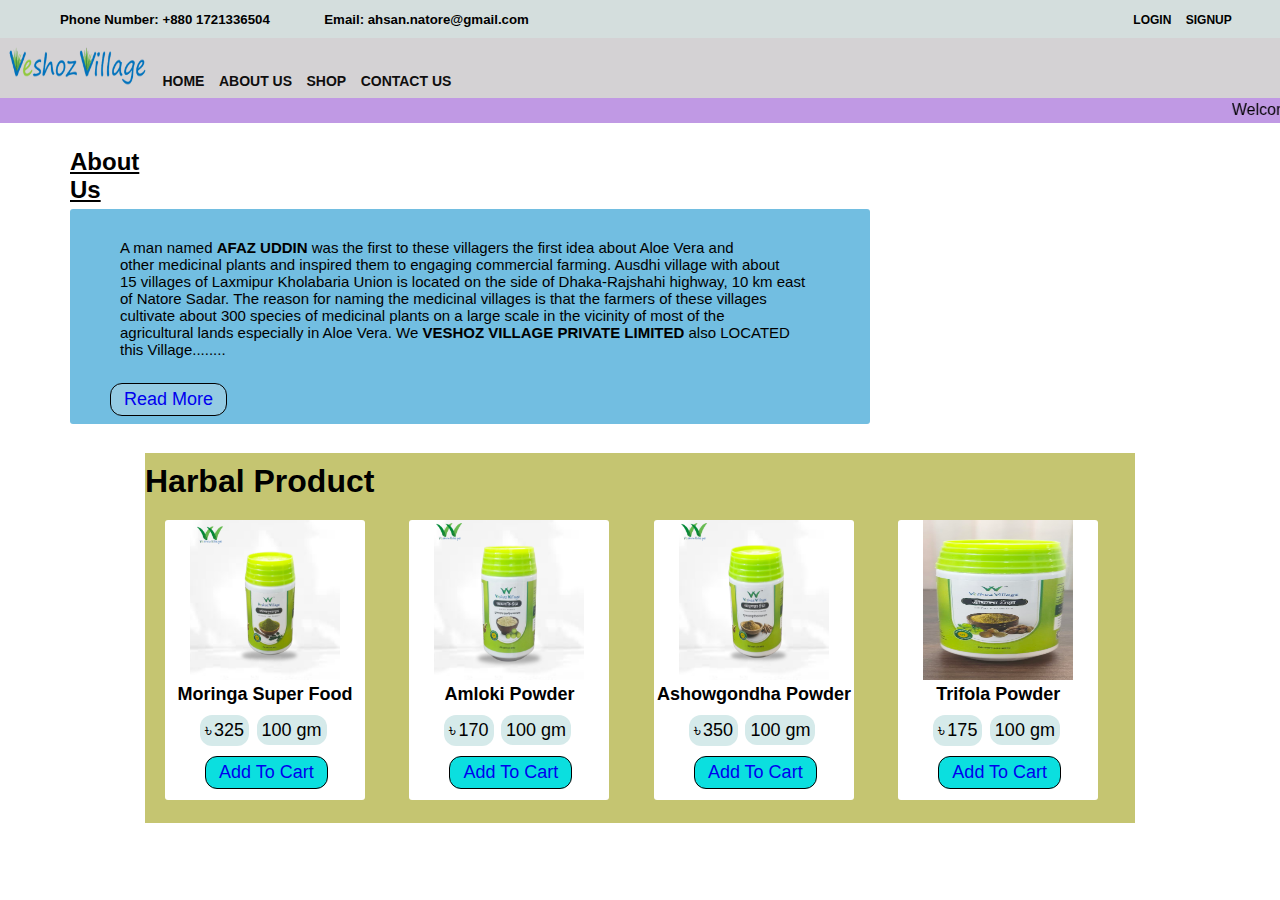
<file: index.html>
<!DOCTYPE html>
<html lang="en">
<head>
  <meta charset="UTF-8">
  <meta name="viewport" content="width=device-width, initial-scale=1.0">
  <title>Veshoz Village</title>
  <link href="style.css" rel="stylesheet">
</head>
<body>
  <div class="header">
    <h5 class="phone">Phone Number: +880 1721336504</h5>
    <h5 class="phone">Email: ahsan.natore@gmail.com</h5>  
    <a class="log" href="login.html" target="_blank">LOGIN</a>
    <a class="sin" href="signup.html" target="_blank">SIGNUP</a>
  </div> 
      

      <div class="navbar">
        
          <a href="https://veshozvillage.com/">
            <img src="vv.png" height="40" width="140"></a>
          <a class="home" href="index.html">HOME</a>
          <a class="home" href="about.html" target="_blank">ABOUT US</a>
          <a class="home" href="shop.html" target="_blank">SHOP</a>
          <a class="home" href="contact.html">CONTACT US</a>
        
      </div>

<div class="marq">
  <marquee>Welcome to my Website</marquee>
</div>


 <section class="cont">
  <h2 class="about">About Us</h2>
  <div class="para">
    <p class="parag">
    A man named <b>AFAZ UDDIN</b> was the first to these villagers the first idea about Aloe Vera and<br>
    other medicinal plants and inspired them to engaging commercial farming. Ausdhi village with about <br>
    15 villages of Laxmipur Kholabaria Union is located on the side of Dhaka-Rajshahi highway, 10 km east<br>
    of Natore Sadar. The reason for naming the medicinal villages is that the farmers of these villages<br>
    cultivate about 300 species of medicinal plants on a large scale in the vicinity of most of the <br>
    agricultural lands especially in Aloe Vera. We <b>VESHOZ VILLAGE PRIVATE LIMITED</b> also LOCATED <br>
    this Village........
  </p>
  <button class="seemore"><a class="read" href="about.html">Read More</a></button>
  </div>
<!-- <div>
  <img src="Aloe_plant.jpg" height="200" width="200">
</div> -->
 </section>

<section class="container">
  <h1 class="heading">Harbal Product</h1>
  <div class="cont">
    <a href="#"><img class="imeg" src="Moringa.png"></a>
    <p class="name">Moringa Super Food</p>
    <p class="price">325</p>
    <span class="pack">100 gm</span>
    <button class="additem"><a class="additema" href="#">Add To Cart</a></button>
  </div>

  <div class="cont">
    <a href="#"><img class="imeg" src="Amloki.png"></a>
    <p class="name">Amloki Powder</p>
    <p class="price">170</p>
    <span class="pack">100 gm</span>
    <button class="additem"><a class="additema" href="#">Add To Cart</a></button>
  </div>

  <div class="cont">
    <a href="#"><img class="imeg" src="Ashowgondha.png"></a>
    <p class="name">Ashowgondha Powder</p>
    <p class="price">350</p>
    <span class="pack">100 gm</span>
    <button class="additem"><a class="additema" href="#">Add To Cart</a></button>
  </div>

  <div class="cont">
    <a href="#"><img class="imeg" src="Trifola-1.jpg"></a>
    <p class="name">Trifola Powder</p>
    <p class="price">175</p>
    <span class="pack">100 gm</span>
    <button class="additem"><a class="additema" href="#">Add To Cart</a></button>
  </div>


</section>
</body>
</html>
</file>
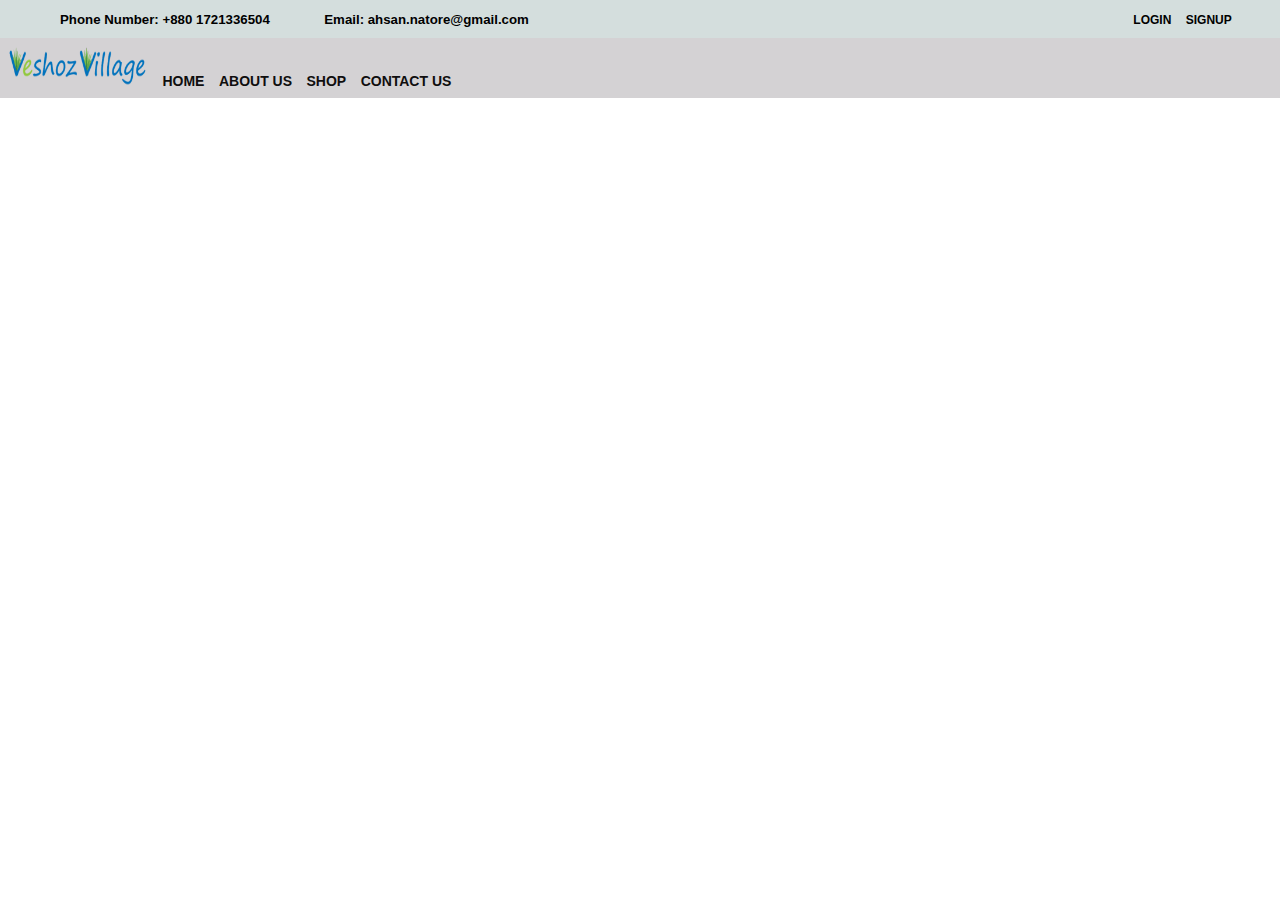
<file: about.html>
<!DOCTYPE html>
<html lang="en">
<head>
  <meta charset="UTF-8">
  <meta name="viewport" content="width=device-width, initial-scale=1.0">
  <title>About Us</title>
  <link href="style.css" rel="stylesheet">
</head>
<body>
  <div class="header">
    <h5 class="phone">Phone Number: +880 1721336504</h5>
    <h5 class="phone">Email: ahsan.natore@gmail.com</h5>  
    <a class="log" href="login.html" target="_blank">LOGIN</a>
    <a class="sin" href="signup.html" target="_blank">SIGNUP</a>
  </div> 
      

      <div class="navbar">
        
          <a href="https://veshozvillage.com/">
            <img src="vv.png" height="40" width="140"></a>
          <a class="home" href="index.html">HOME</a>
          <a class="home" href="about.html" target="_blank">ABOUT US</a>
          <a class="home" href="shop.html" target="_blank">SHOP</a>
          <a class="home" href="contact.html">CONTACT US</a>
        
      </div>



    
  
</body>
</html>
</file>
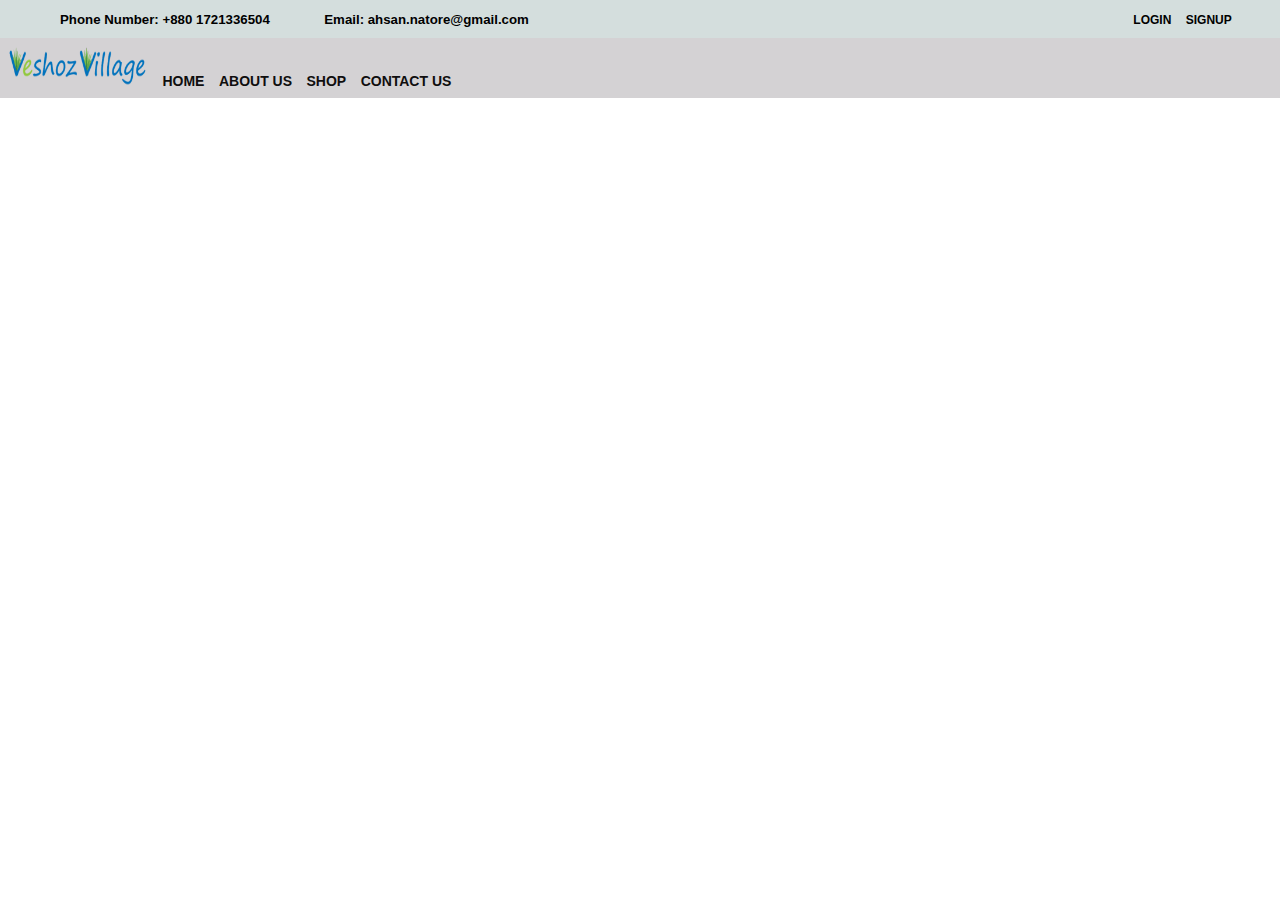
<file: contact.html>
<!DOCTYPE html>
<html lang="en">
<head>
  <meta charset="UTF-8">
  <meta name="viewport" content="width=device-width, initial-scale=1.0">
  <title>Contact Us</title>
  <link href="style.css" rel="stylesheet">
</head>
<body>
  <div class="header">
    <h5 class="phone">Phone Number: +880 1721336504</h5>
    <h5 class="phone">Email: ahsan.natore@gmail.com</h5>  
    <a class="log" href="login.html" target="_blank">LOGIN</a>
    <a class="sin" href="signup.html" target="_blank">SIGNUP</a>
  </div> 
      

      <div class="navbar">
        
          <a href="https://veshozvillage.com/">
            <img src="vv.png" height="40" width="140"></a>
          <a class="home" href="index.html">HOME</a>
          <a class="home" href="about.html" target="_blank">ABOUT US</a>
          <a class="home" href="shop.html" target="_blank">SHOP</a>
          <a class="home" href="contact.html">CONTACT US</a>
        
      </div>



    
  
</body>
</html>
</file>
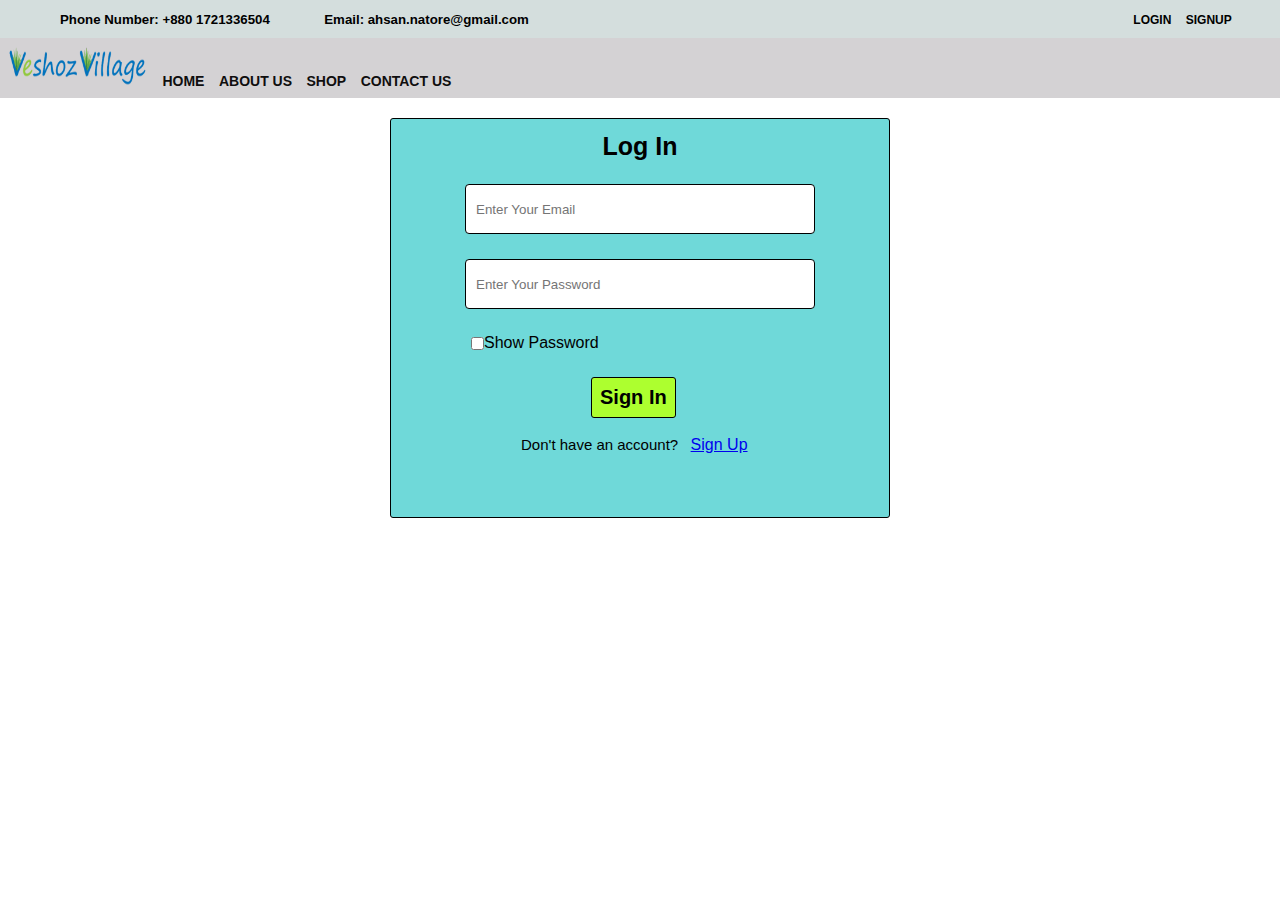
<file: login.html>
<!DOCTYPE html>
<html lang="en">
<head>
  <meta charset="UTF-8">
  <meta name="viewport" content="width=device-width, initial-scale=1.0">
  <title>Log In Form</title>
  <link href="style.css" rel="stylesheet">
</head>
<body>
  <div class="header">
    <h5 class="phone">Phone Number: +880 1721336504</h5>
    <h5 class="phone">Email: ahsan.natore@gmail.com</h5>  
    <a class="log" href="login.html" target="_blank">LOGIN</a>
    <a class="sin" href="signup.html" target="_blank">SIGNUP</a>
  </div> 
      

      <div class="navbar">
        
          <a href="https://veshozvillage.com/">
            <img src="vv.png" height="40" width="140"></a>
          <a class="home" href="index.html">HOME</a>
          <a class="home" href="about.html" target="_blank">ABOUT US</a>
          <a class="home" href="shop.html" target="_blank">SHOP</a>
          <a class="home" href="contact.html">CONTACT US</a>
        
      </div>


<form method="" action="" enctype="multipart/form-data">
    
   <!-- <section class="Loginform"> -->
    <div class="loginform">
      <h3 class="lrgf">Log In</h3>

    <div class="form-group">
      <input type="email" id="email" class="inputfield" placeholder="Enter Your Email" required>
    </div>
    <div class="form-group">      
      <input type="password" id="password" class="inputfield" placeholder="Enter Your Password" required>
    </div>



    <div class="form-group">
      <input class="ckbox" type="checkbox" id="" name="" required>Show Password
    </div>

    <div class="signinbtn">
      <button class="submit" type="submit">Sign In</button>
      
    </div>
    <br>
    <span class="dont">Don't have an account?</span>
    <a style="margin-left: 8px;" href="signup.html">Sign Up</a>

  </div>
</form>
    
  
</body>
</html>
</file>
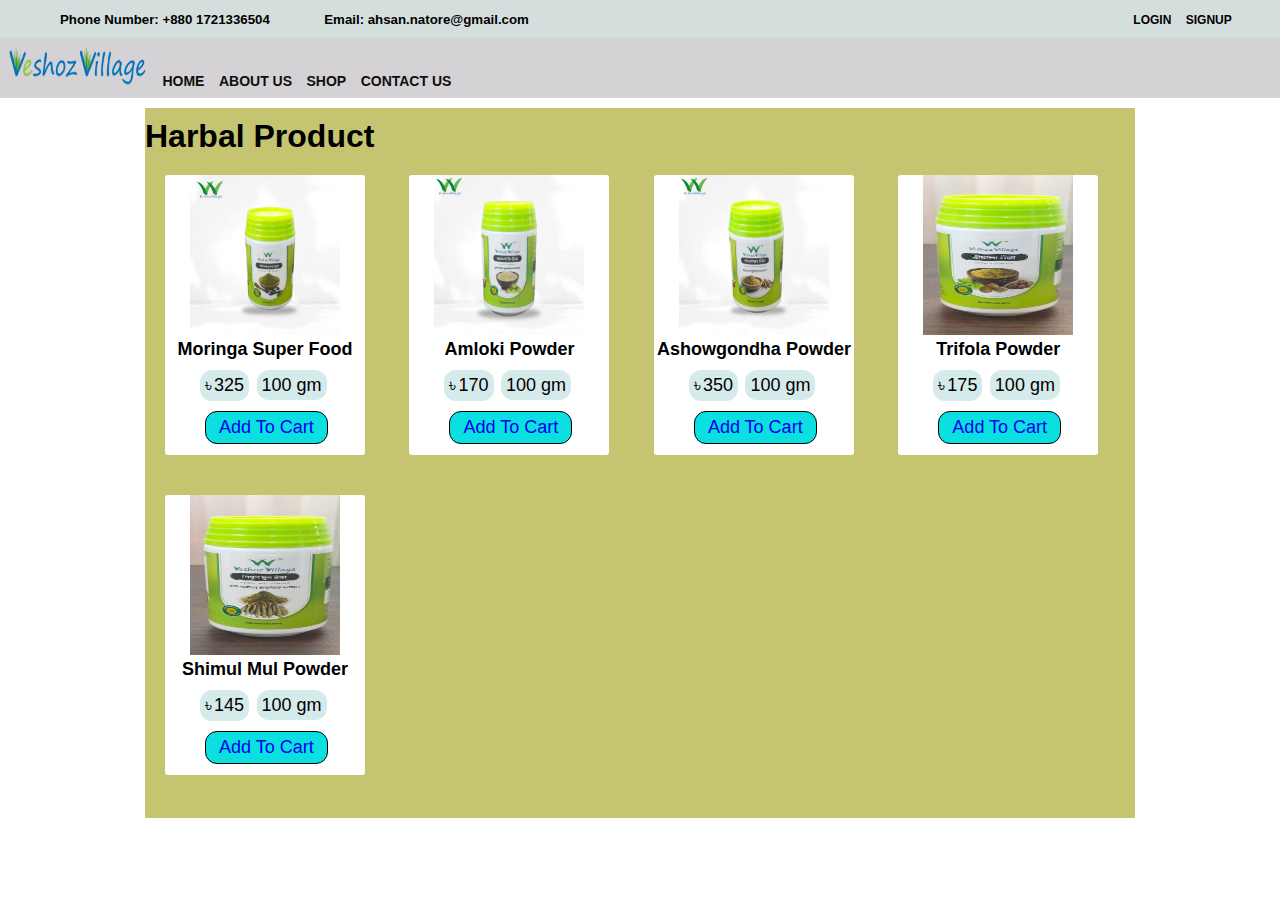
<file: shop.html>
<!DOCTYPE html>
<html lang="en">
<head>
  <meta charset="UTF-8">
  <meta name="viewport" content="width=device-width, initial-scale=1.0">
  <title>Shop Now</title>
  <link href="style.css" rel="stylesheet">
</head>
<body>
  <div class="header">
    <h5 class="phone">Phone Number: +880 1721336504</h5>
    <h5 class="phone">Email: ahsan.natore@gmail.com</h5>  
    <a class="log" href="login.html" target="_blank">LOGIN</a>
    <a class="sin" href="signup.html" target="_blank">SIGNUP</a>
  </div> 
      

      <div class="navbar">
        
          <a href="https://veshozvillage.com/">
            <img src="vv.png" height="40" width="140"></a>
          <a class="home" href="index.html">HOME</a>
          <a class="home" href="about.html" target="_blank">ABOUT US</a>
          <a class="home" href="shop.html" target="_blank">SHOP</a>
          <a class="home" href="contact.html">CONTACT US</a>
        
      </div>
<section class="containers">
  <h1 class="heading">Harbal Product</h1>
  <div class="cont">
    <a href="#"><img class="imeg" src="Moringa.png"></a>
    <p class="name">Moringa Super Food</p>
    <p class="price">325</p>
    <span class="pack">100 gm</span>
    <button class="additem"><a class="additema" href="#">Add To Cart</a></button>
  </div>

  <div class="cont">
    <a href="#"><img class="imeg" src="Amloki.png"></a>
    <p class="name">Amloki Powder</p>
    <p class="price">170</p>
    <span class="pack">100 gm</span>
    <button class="additem"><a class="additema" href="#">Add To Cart</a></button>
  </div>

  <div class="cont">
    <a href="#"><img class="imeg" src="Ashowgondha.png"></a>
    <p class="name">Ashowgondha Powder</p>
    <p class="price">350</p>
    <span class="pack">100 gm</span>
    <button class="additem"><a class="additema" href="#">Add To Cart</a></button>
  </div>

  <div class="cont">
    <a href="#"><img class="imeg" src="Trifola-1.jpg"></a>
    <p class="name">Trifola Powder</p>
    <p class="price">175</p>
    <span class="pack">100 gm</span>
    <button class="additem"><a class="additema" href="#">Add To Cart</a></button>
  </div>

  <div class="cont">
    <a href="#"><img class="imeg" src="Shimul_mul_2.jpg"></a>
    <p class="name">Shimul Mul Powder</p>
    <p class="price">145</p>
    <span class="pack">100 gm</span>
    <button class="additem"><a class="additema" href="#">Add To Cart</a></button>
  </div>

</section>
</body>
</html>
</file>
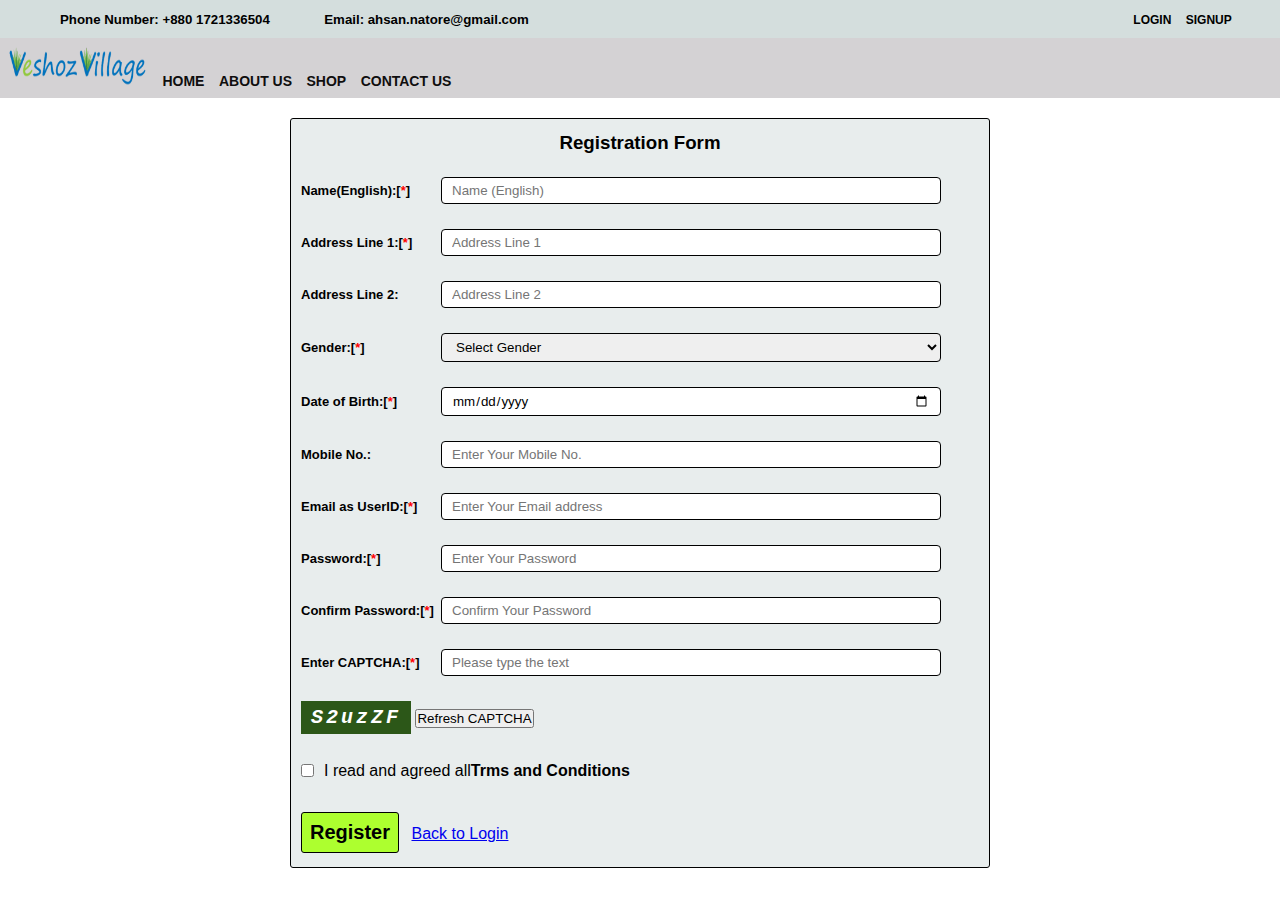
<file: signup.html>
<!DOCTYPE html>
<html lang="en">
<head>
  <meta charset="UTF-8">
  <meta name="viewport" content="width=device-width, initial-scale=1.0">
  <title>Registration Form</title>
  <link href="style.css" rel="stylesheet">
</head>
<body>
  <div class="header">
    <h5 class="phone">Phone Number: +880 1721336504</h5>
    <h5 class="phone">Email: ahsan.natore@gmail.com</h5>  
    <a class="log" href="login.html" target="_blank">LOGIN</a>
    <a class="sin" href="signup.html" target="_blank">SIGNUP</a>
  </div> 
      

      <div class="navbar">
        
          <a href="https://veshozvillage.com/">
            <img src="vv.png" height="40" width="140"></a>
          <a class="home" href="index.html">HOME</a>
          <a class="home" href="about.html" target="_blank">ABOUT US</a>
          <a class="home" href="shop.html" target="_blank">SHOP</a>
          <a class="home" href="contact.html">CONTACT US</a>
        
      </div>


<form method="" action="" enctype="multipart/form-data">
    
    <div class="signup">
        <h3 class="rgf">Registration Form</h3>
        <div class="form-group">
            <label for="name">Name(English):[<span style="color: red;">*</span>]</label>
            <input class="input-field" type="text" id="name" placeholder="Name (English)" required>
        </div>

        <div class="form-group">
          <label for="name">Address Line 1:[<span style="color: red;">*</span>]</label>
          <input type="text" id="name" class="input-field" placeholder="Address Line 1" required>
        </div>

        <div class="form-group">
          <label for="name">Address Line 2:</label>
          <input type="text" id="name" class="input-field" placeholder="Address Line 2">
        </div>

      <div class="form-group">
        <label for="name">Gender:[<span style="color: red;">*</span>]</label>
        <select class="input-field" required>
          <option>Select Gender</option>
          <option>Male</option>
          <option>Female</option>
          <option>Others</option>
        </select>
      </div>

      <div class="form-group">
        <label for="name">Date of Birth:[<span style="color: red;">*</span>]</label>
        <input type="date" id="date" class="input-field" placeholder="Date of Birth" required>
      </div>

      <div class="form-group">
        <label for="name">Mobile No.:</label>
        <input type="tel" id="phone" class="input-field" placeholder="Enter Your Mobile No.">
      </div>

        <div class="form-group">
            <label for="email">Email as UserID:[<span style="color: red;">*</span>]</label>
            <input type="email" id="email" class="input-field" placeholder="Enter Your Email address" required>
        </div>
        <div class="form-group">
            <label for="password">Password:[<span style="color: red;">*</span>]</label>
            <input type="password" id="password" class="input-field" placeholder="Enter Your Password" required>
        </div>

        <div class="form-group">
          <label for="password">Confirm Password:[<span style="color: red;">*</span>]</label>
          <input type="password" id="password" class="input-field" placeholder="Confirm Your Password" required>
        </div>
      <div class="form-group" onsubmit="return validateCaptcha()">
        <label for="captcha-input">Enter CAPTCHA:[<span style="color: red;">*</span>]</label>
        <input class="input-field" type="text" id="captcha-input" placeholder="Please type the text" required>
      </div>

      <div class="captcha-container">
        <span id="captcha"></span>
        <button onclick="generateCaptcha()">Refresh CAPTCHA</button>
      </div>

      
<script>
  let captchaCode = "";

  // Function to generate a random CAPTCHA code
  function generateCaptcha() {
      const characters = "ABCDEFGHIJKLMNOPQRSTUVWXYZabcdefghijklmnopqrstuvwxyz0123456789";
      captchaCode = "";
      for (let i = 0; i < 6; i++) {
          captchaCode += characters.charAt(Math.floor(Math.random() * characters.length));
      }
      document.getElementById("captcha").textContent = captchaCode;
  }

  // Function to validate CAPTCHA
  function validateCaptcha() {
      const userCaptcha = document.getElementById("captcha-input").value;
      if (userCaptcha === captchaCode) {
          alert("CAPTCHA verified successfully!");
          return true;
      } else {
          document.getElementById("captcha-status").textContent = "Incorrect CAPTCHA. Please try again.";
          generateCaptcha(); // Refresh CAPTCHA on incorrect input
          return false;
      }
  }

  // Initialize CAPTCHA on page load
  window.onload = generateCaptcha;
</script>
   
    <div class="form-group">
      <input style="margin: 10px 10px;" type="checkbox" id="" name="" required>I read and agreed all <b>Trms and Conditions</b>
      </div>

      <div style="margin-left: 10px;">
        <button class="submit" type="submit">Register</button>
        <a style="margin-left: 8px;" href="login.html" target="_blank">Back to Login</a>
      </div>
    </div>
</form>
    
  
</body>
</html>
</file>
<file: style.css>
*{
    margin: 0;
    padding: 0;
    font-family: Arial, Helvetica, sans-serif;
}

.header{ 
    margin-top: 0%;
    background-color: rgb(212, 222, 221);
    text-align: left;
    padding: 10px 10px;
    box-sizing: border-box;
       
}

.phone{
    margin-left: 50px;
    color: black;
    display: inline;
}

.log{
    color: black;
    font-size: 12px;
    font-weight: bold;
    padding-left: 600px;
    text-decoration: none;
    display: inline;
} 
.sin{
        color: black;
        font-size: 12px;
        font-weight: bold;
        padding-left: 10px;
        text-decoration: none; 
        display: inline;
} 
 .navbar{
    overflow: hidden;
    background-color: rgb(212, 210, 212);
    padding-left: 20px;
    padding: 8px 8px;
    
    
}
.navbar a {
    float: initial;
    font-size: 14px;
    font-weight: bold;
    color: rgb(15, 14, 14);
    /* padding: 10px 10px; */
    text-decoration: none;
    
}

.home{
    padding-left: 10px;
    font-size: 15px;
    text-decoration: none;

 }
.signup{
    background-color: rgb(232, 237, 237);
    height: 750px;
    width: 700px;
    margin: auto;
    margin-top: 20px;
    margin-bottom: 10px;
    border: 1px solid black;
    box-sizing: border-box;
    border-radius: 3px;
}
.rgf{
    margin-top: 5px;
    margin-bottom: 15px;
    text-align: center;
    padding-top: 8px;
    padding-bottom: 8px;
    
}
/* Ensures a consistent width and left alignment */
.form-group {
    display: flex;
    align-items: center; /* Aligns label and input fields vertically */
    margin-bottom: 25px;
}

/* Makes labels the same width to align inputs */
label {
    width: 135px; /* Adjust width as needed */
    text-align: left;
    padding-left: 10px;
    font-size: 13px;
    font-weight: bold;
}

/* Ensures input fields are the same width */
.input-field{
    width: 500px; /* Adjust input field width as needed */
    padding: 10px 10px;
    margin-left: 5px;
    padding-top: 5px;
    padding-bottom: 5px;
    border-radius: 4px;
    box-sizing: border-box;
    border: 1px solid black;
}





#captcha {
    font-style: italic;
    font-family: 'Courier New', Courier, monospace;
    font-size: 20px;
    letter-spacing: 3px;
    font-weight: bold;
    color: white;
    background-color: #2c5718;
    padding: 5px 10px;
    display: inline-block;
    margin-bottom: 10px;

}
.captcha-container {
    margin-left: 10px;
    margin-bottom: 10px;

}

.submit{
    background-color: greenyellow;
    padding: 8px 8px;
    font-size: 20px;
    font-weight: bold;
    border: 1px solid black;
    border-radius: 3px;
}
.marq{
    background-color: rgb(192, 153, 228);
   padding-top: 3px;
}
.about{
    margin: 5px 50px ;
    text-decoration: underline;
}
/* .cont{
    height: 300px;
    width: 700px;
    background-color: rgb(48, 7, 171);
} */
.para{
    height: 200px;
    width: 800px;
    background-color: rgb(114, 190, 225);
    margin: 5px 50px;
    padding-top: 15px;
    border-radius: 3px;
    
}
.parag{
    margin: 15px 50px 50px 50px;
    font-size: 15px;
    font-family: Arial, Helvetica, sans-serif;
    margin-bottom: 15px;
    /* display: inline-block; */

}
.container{
    background-color: rgb(197, 197, 113);
    height: 370px;
    width: 990px;
    margin: auto;
    margin-top: 10px;
    /* margin-left: 10px; */
    
}
.containers{
    background-color: rgb(197, 197, 113);
    height: 710px;
    width: 990px;
    margin: auto;
    margin-top: 10px;
}

.heading{
    margin-top: 10px 10px;
    padding-top: 10px;

}
.cont{
    background-color: white;
    height: 280px;
    width: 200px;
   margin: 20px 20px;
   border-radius: 3px;
  display: inline-block;

}
.imeg{
    height: 160px;
    width: 150px;
    margin-left: 25px;
    /* padding-bottom: 20px; */
}
.name{
    text-align: center;
    font-size: 18px;
    font-weight: bold;
}
.price{
    background-color: rgb(213, 234, 234);
    border-radius: 12px;
    margin-top: 10px;
    margin-left: 35px;
    padding: 5px 5px;
    font-size: 18px;
    display: inline-block;

}
.price::before {
    content: "\09F3"; /* Unicode for Taka sign */
    margin-right: 2px;
}
.pack{
    background-color: rgb(213, 234, 234);
    border-radius: 12px;
    margin-top: 10px;
    margin-left: 3px;
    padding: 5px 5px;
    font-size: 18px;
}
.additem{
    background-color: rgb(11, 223, 223);
    border-radius: 12px;
    margin-top: 10px;
    margin-left: 40px;
    padding: 5px 5px;
    font-size: 18px;
    text-decoration: none;
    display: inline-block;
    box-sizing: border-box;
    border: 1px solid black;
}

.additema{
    text-decoration: none;
    font-size: 18px;
    padding: 8px 8px;
}

.seemore{
    background-color: rgb(148, 203, 227);
    border-radius: 12px;
    margin-top: 10px;
    margin-left: 40px;
    padding: 5px 5px;
    font-size: 18px;
    text-decoration: none;
    display: inline-block;
    box-sizing: border-box;
    border: 1px solid black;
}
.read{
    text-decoration: none;
    font-size: 18px;
    padding: 8px 8px;
   
}
.loginform{
    background-color: rgb(111, 217, 217);
    height: 400px;
    width: 500px;
    margin: auto;
    margin-top: 20px;
    margin-bottom: 10px;
    border: 1px solid black;
    box-sizing: border-box;
    border-radius: 3px;
}
.lrgf{
    margin-top: 5px;
    margin-bottom: 15px;
    text-align: center;
    font-size: 25px;
    font-weight: bold;
    padding-top: 8px;
    padding-bottom: 8px;
}
.inputfield{
    height: 50px;
    width: 350px; /* Adjust input field width as needed */
    padding: 10px 10px;
    margin:auto;
    padding-top: 5px;
    padding-bottom: 5px;
    border-radius: 4px;
    box-sizing: border-box;
    border: 1px solid black;
}
.ckbox{
    margin: 0;
    margin-left: 80px;
    padding: 3px 3px;
}
.signinbtn{
    margin-left: 200px;
    display: block;;
}
.dont{
    
    margin-left: 130px;
    font-size: 15px;
    
}
</file>
